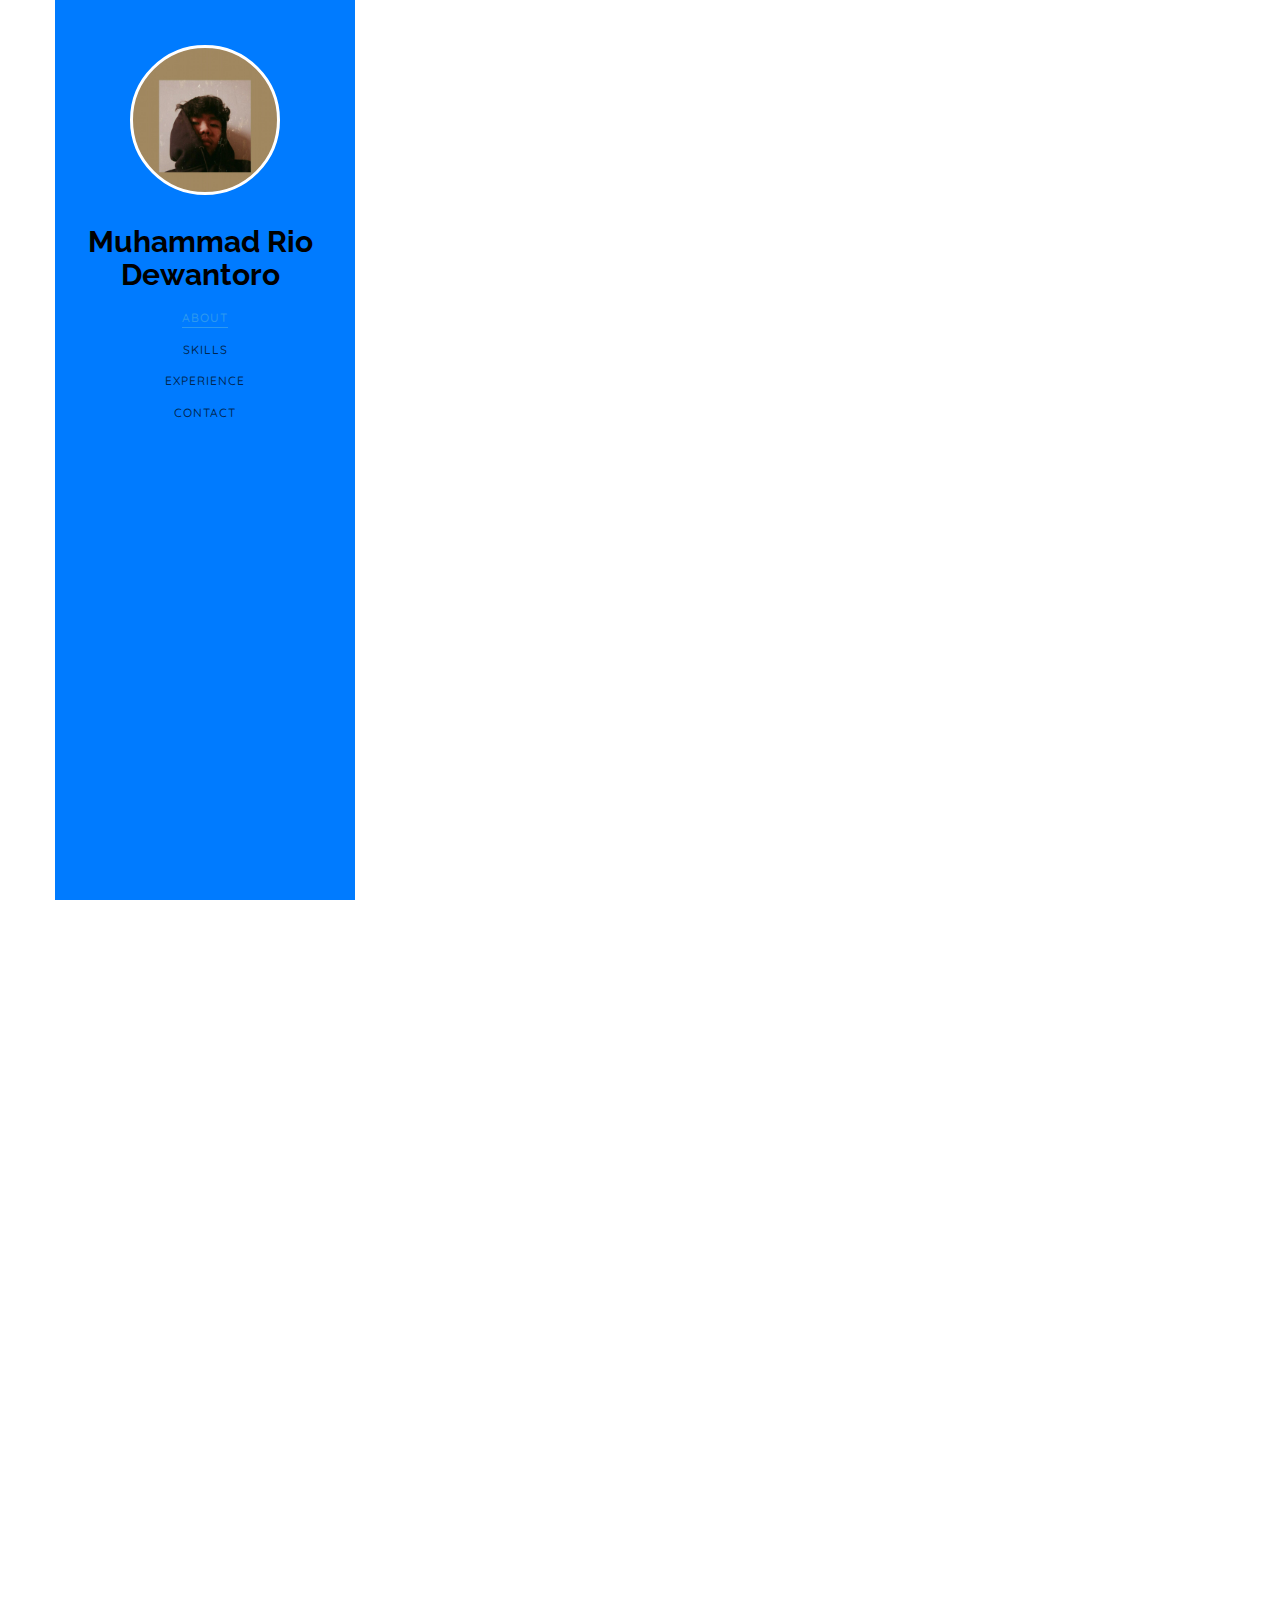
<file: index.html>
<!DOCTYPE HTML>
<html>
   <head>
      <meta charset="utf-8">
      <meta http-equiv="X-UA-Compatible" content="IE=edge">
      <title>Muhammad Rio Dewantoro</title>
      <meta name="viewport" content="width=device-width, initial-scale=1">
      <meta name="description" content="Portfolio webpage of Muhammad Rio Dewantoro" />
      <meta name="keywords" content="portfolio,website,personal website,github,projects,computer science and engineering" />
      <meta name="author" content="Muhammad Rio Dewantoro" />
      <!--Social Media icons--> 
      <link rel="stylesheet" href="https://cdnjs.cloudflare.com/ajax/libs/font-awesome/4.7.0/css/font-awesome.min.css">
      <!-- Place favicon.ico and apple-touch-icon.png in the root directory -->
      <link rel="icon" type="image/png" href="logo.png">
      <link href="https://fonts.googleapis.com/css?family=Quicksand:300,400,500,700" rel="stylesheet">
      <link href="https://fonts.googleapis.com/css?family=Playfair+Display:400,400i,700" rel="stylesheet">
      <link href="https://fonts.googleapis.com/css?family=Montserrat|Open+Sans|Raleway&display=swap" rel="stylesheet">
       <link href="https://fonts.googleapis.com/css?family=Montserrat&display=swap" rel="stylesheet">
      <!-- Animate.css -->
      <link rel="stylesheet" href="css/animate.css">
      <!-- Bootstrap  -->
      <link rel="stylesheet" href="css/bootstrap.css">
      <!-- Flexslider  -->
      <link rel="stylesheet" href="css/flexslider.css">
      <!-- Flaticons  -->
      <link rel="stylesheet" href="fonts/flaticon/font/flaticon.css">
      <!-- Theme style  -->
      <link rel="stylesheet" href="css/style.css">
      <!-- Modernizr JS -->
      <script src="js/modernizr-2.6.2.min.js"></script>
       
       <!-----Google adsense code---->
       <script data-ad-client="ca-pub-4767382980457301" async src="https://pagead2.googlesyndication.com/pagead/js/adsbygoogle.js"></script>
   </head>
   <body>
      
      <div id="colorlib-page">
         <div class="container-wrap">
            <a href="#" class="js-colorlib-nav-toggle colorlib-nav-toggle" data-toggle="collapse" data-target="#navbar" aria-expanded="false" aria-controls="navbar"><i></i></a> 
            <!----Side bar--->
            <aside id="colorlib-aside" role="complementary" class="border js-fullheight">
               <div class="text-center">
                  <div class="author-img" style="background-image: url(images/rio-profil.jpg);"></div>
                  <h1 id="colorlib-logo"><a href="https://github.com/yasrilimam98">Muhammad Rio Dewantoro</a></h1>
               </div>
               <nav id="colorlib-main-menu" role="navigation" class="navbar">
                  <div id="navbar" class="collapse">
                     <ul>
                        <li><a href="#" data-nav-section="about">About</a></li>
                        <li><a href="#" data-nav-section="skills">Skills</a></li>
                        <li><a href="#" data-nav-section="experience">Experience</a></li>
                        <li><a href="#" data-nav-section="contact">Contact</a></li>
                     </ul>
                  </div>
               </nav>
            </aside>
         
            <!----- main page--------->
            <div id="colorlib-main">
               <!---------------About me---------------------->
               <section class="colorlib-about" data-section="about">
                  <div class="colorlib-narrow-content">
                     <div class="row">
                        <div class="col-md-12">
                           <div class="row row-bottom-padded-sm animate-box" data-animate-effect="fadeInLeft">
                              <div class="col-md-12">
                                 <div class="about-desc">
                                    <h1><b>Muhammad Rio Dewantoro</b></h1>
                                    <p>Saya adalah Programmer yang saat ini masih kelas 3 SMK di SMK WIKRAMA BOGOR
                                       jurusan Rekayasa Perangkat Lunak. Saya tinggal di Kp. Kambangan 02, RT.02/05
                                       Desa Banjarsari, Kecamatan Ciawi, Kabupaten Bogor. 
                                       <br> Saya memiliki hobi seperti menonton film, membaca novel, dan bermain game.
                                       Saya adalah anak pertama dari dua bersaudara. Saat ini saya sangat menyukai
                                       programming dan bahasa yang paling saya sukai yaitu PHP dan Framework Laravel.
                                    </br>
                                    </p>
                                 </div>
                              </div>
                           </div>
                           <div class="row">
                              <div class="col-md-3 animate-box" data-animate-effect="fadeInRight">
                                 <a href="education.html" target="">
                                    <div class="services color-1">
                                       <span class="icon2"><i class="fa fa-user"></i></span>
                                       <h3>Education<br></h3>
                                    </div>
                                 </a>
                              </div>
                              <div class="col-md-3 animate-box" data-animate-effect="fadeInRight">
                                 <a href="project.html" target="">
                                    <div class="col-md-3 animate-box" data-animate-effect="fadeInRight">
                              </div>
                                    <div class="services color-2">
                                       <span class="icon2"><i class="fa fa-code"></i></span>
                                       <h3>Project<br></h3>
                                    </div>
                                 </a>
                              </div>
                              <div class="col-md-3 animate-box" data-animate-effect="fadeInRight">
                                 <a href="mobile.html" target="">
                                    <div class="services color-4">
                                       <span class="icon2"><i class="fa fa-desktop"></i></span>
                                       <h3><a href="https://drive.google.com/drive/u/1/folders/1r2js0QUMj2F8N2a9X4kc-X0MHFsfMv4l">Resume</a></h3>
                                    </div>
                                 </a>
                              </div>
                              <div class="col-md-3 animate-box" data-animate-effect="fadeInRight">
                                 <a href="contact.html" target="">
                                    <div class="services color-3">
                                       <span class="icon2"><i class="fa fa-mobile"></i></span>
                                       <h3>Contact</h3>
                                    </div>
                                 </a>
                              </div>
                           </div>
                           <br>
                           <br>
                           <div class="row">
                              <div class="col-md-12 animate-box" data-animate-effect="fadeInLeft">
                                 <div class="hire">
                                    <h2>You can see my skill and projects in here</h2>
                                 </div>
                              </div>
                           </div>
                        </div>
                     </div>
                  </div>
               </section>
               <!------Skills---------------->
               <section class="colorlib-skills" data-section="skills">
                  <div class="colorlib-narrow-content">
                     <div class="row">
                        <div class="col-md-6 col-md-offset-3 col-md-pull-3 animate-box" data-animate-effect="fadeInLeft">
                           <!--	<span class="heading-meta">My Specialty</span> -->
                            <div class="about-desc">
                           <h1>Skills</h1>
                           <hr>
                            </div>
                        </div>
                     </div>
                   
                     <div class="row">
                        <div class="col-md-6 animate-box" data-animate-effect="fadeInLeft">
                           <div class="progress-wrap">
                              <h3 style="font-weight: 500;">HTML</h3>
                              <div class="progress">
                                 <div class="progress-bar color-1" role="progressbar" aria-valuenow="80"
                                    aria-valuemin="0" aria-valuemax="100" style="width:85%">
                                    <span>85%</span>
                                 </div>
                              </div>
                           </div>
                        </div>
                         <div class="col-md-6 animate-box" data-animate-effect="fadeInRight">
                           <div class="progress-wrap">
                              <h3 style="font-weight: 500;">PHP</h3>
                              <div class="progress">
                                 <div class="progress-bar color-2" role="progressbar" aria-valuenow="80"
                                    aria-valuemin="0" aria-valuemax="100" style="width:70%">
                                    <span>70%</span>
                                 </div>
                              </div>
                           </div>
                        </div>
                        <div class="col-md-6 animate-box" data-animate-effect="fadeInRight">
                           <div class="progress-wrap">
                              <h3 style="font-weight: 500;">CSS</h3>
                              <div class="progress">
                                 <div class="progress-bar color-3" role="progressbar" aria-valuenow="40"
                                    aria-valuemin="0" aria-valuemax="100" style="width:80%">
                                    <span>80%</span>
                                 </div>
                              </div>
                           </div>
                        </div>
                        <div class="col-md-6 animate-box" data-animate-effect="fadeInLeft">
                           <div class="progress-wrap">
                              <h3 style="font-weight: 500;">Java</h3>
                              <div class="progress">
                                 <div class="progress-bar color-4" role="progressbar" aria-valuenow="30"
                                    aria-valuemin="0" aria-valuemax="100" style="width:20%">
                                    <span>20%</span>
                                 </div>
                              </div>
                           </div>
                        </div>
                        <div class="col-md-6 animate-box" data-animate-effect="fadeInLeft">
                           <div class="progress-wrap">
                              <h3 style="font-weight: 500;">Framework Laravel</h3>
                              <div class="progress">
                                 <div class="progress-bar color-5" role="progressbar" aria-valuenow="70"
                                    aria-valuemin="0" aria-valuemax="100" style="width:60%">
                                    <span>60%</span>
                                 </div>
                              </div>
                           </div>
                        </div>
                        <div class="col-md-6 animate-box" data-animate-effect="fadeInLeft">
                           <div class="progress-wrap">
                              <h3 style="font-weight: 500;">Flutter</h3>
                              <div class="progress">
                                 <div class="progress-bar color-6" role="progressbar" aria-valuenow="50"
                                    aria-valuemin="0" aria-valuemax="100" style="width:20%">
                                    <span>20%</span>
                                 </div>
                              </div>
                           </div>
                        </div>
                        <div class="col-md-6 animate-box" data-animate-effect="fadeInRight">
                           <div class="progress-wrap">
                              <h3 style="font-weight: 500;">Node JS</h3>
                              <div class="progress">
                                 <div class="progress-bar color-7" role="progressbar" aria-valuenow="70"
                                    aria-valuemin="0" aria-valuemax="100" style="width:20%">
                                    <span>20%</span>
                                 </div>
                              </div>
                           </div>
                        </div>
                        <div class="col-md-6 animate-box" data-animate-effect="fadeInRight">
                           <div class="progress-wrap">
                              <h3 style="font-weight: 500;">Bootstrap</h3>
                              <div class="progress">
                                 <div class="progress-bar color-3" role="progressbar" aria-valuenow="50"
                                    aria-valuemin="0" aria-valuemax="100" style="width:70%">
                                    <span>70%</span>
                                 </div>
                              </div>
                           </div>
                        </div>
                        <div class="col-md-6 animate-box" data-animate-effect="fadeInLeft">
                           <div class="progress-wrap">
                              <h3 style="font-weight: 500;">phpMyAdmin</h3>
                              <div class="progress">
                                 <div class="progress-bar color-5" role="progressbar" aria-valuenow="70"
                                    aria-valuemin="0" aria-valuemax="100" style="width:80%">
                                    <span>80%</span>
                                 </div>
                              </div>
                           </div>
                        </div>
                        <div class="col-md-6 animate-box" data-animate-effect="fadeInRight">
                           <div class="progress-wrap">
                              <h3 style="font-weight: 500;">MySQL</h3>
                              <div class="progress">
                                 <div class="progress-bar color-2" role="progressbar" aria-valuenow="20"
                                    aria-valuemin="0" aria-valuemax="100" style="width:60%">
                                    <span>60%</span>
                                 </div>
                              </div>
                           </div>
                        </div>
                     <div class="col-md-6 animate-box" data-animate-effect="fadeInLeft">
                        <div class="progress-wrap">
                           <h3 style="font-weight: 500;">PostgreSQL</h3>
                           <div class="progress">
                              <div class="progress-bar color-2" role="progressbar" aria-valuenow="70"
                                 aria-valuemin="0" aria-valuemax="100" style="width:40%">
                                 <span>40%</span>
                              </div>
                           </div>
                        </div>
                     </div>
                     <div class="col-md-6 animate-box" data-animate-effect="fadeInRight">
                        <div class="progress-wrap">
                           <h3 style="font-weight: 500;">Github</h3>
                           <div class="progress">
                              <div class="progress-bar color-6" role="progressbar" aria-valuenow="50"
                                 aria-valuemin="0" aria-valuemax="100" style="width:80%">
                                 <span>80%</span>
                              </div>
                           </div>
                        </div>
                     </div>
                     <div class="col-md-6 animate-box" data-animate-effect="fadeInRight">
                        <div class="progress-wrap">
                           <h3 style="font-weight: 500;">UI & UX</h3>
                           <div class="progress">
                              <div class="progress-bar color-7" role="progressbar" aria-valuenow="50"
                                 aria-valuemin="0" aria-valuemax="100" style="width:30%">
                                 <span>30%</span>
                              </div>
                           </div>
                        </div>
                     </div>
                     <div class="col-md-6 animate-box" data-animate-effect="fadeInRight">
                        <div class="progress-wrap">
                           <h3 style="font-weight: 500;">Git</h3>
                           <div class="progress">
                              <div class="progress-bar color-1" role="progressbar" aria-valuenow="50"
                                 aria-valuemin="0" aria-valuemax="100" style="width:80%">
                                 <span>80%</span>
                              </div>
                           </div>
                        </div>
                     </div>
                     <div class="col-md-6 animate-box" data-animate-effect="fadeInRight">
                        <div class="progress-wrap">
                           <h3 style="font-weight: 500;">Visual Studio Code</h3>
                           <div class="progress">
                              <div class="progress-bar color-4" role="progressbar" aria-valuenow="50"
                                 aria-valuemin="0" aria-valuemax="100" style="width:90%">
                                 <span>90%</span>
                              </div>
                           </div>
                        </div>
                     </div>
                     <div class="col-md-6 animate-box" data-animate-effect="fadeInRight">
                        <div class="progress-wrap">
                           <h3 style="font-weight: 500;">Ruby</h3>
                           <div class="progress">
                              <div class="progress-bar color-2" role="progressbar" aria-valuenow="50"
                                 aria-valuemin="0" aria-valuemax="100" style="width:20%">
                                 <span>20%</span>
                              </div>
                           </div>
                        </div>
                     </div>

               </section>
               <!--------------Work Experience----------->
               <section class="colorlib-experience" data-section="experience">
                  <div class="colorlib-narrow-content">
                     <div class="row">
                        <div class="col-md-6 col-md-offset-3 col-md-pull-3 animate-box" data-animate-effect="fadeInLeft">
                           <div class="about-desc">
                            <h1>Work <span style="color: #007bff">Experience</span></h1>
                           <hr>
                            </div>
                        </div>
                     </div>
                     <div class="row">
                        <div class="col-md-12">
                           <div class="timeline-centered">
                              <article class="timeline-entry animate-box" data-animate-effect="fadeInLeft">
                                 <div class="timeline-entry-inner">
                                    <div class="timeline-icon color-3">
                                       <i class="fa fa-desktop"></i>
                                    </div>
                                    <div class="timeline-label">
                                       <h2><a href="#">Web Developer</a> <span> January 2020 - Maret 2020</span></h2>
                                       <p>Saya pernah magang di CV IDS Kejar.id .<br></p>
                                       <p></p>
                                    </div>
                                 </div>
                              </article>
                              <article class="timeline-entry animate-box" data-animate-effect="fadeInRight">
                                 <div class="timeline-entry-inner">
                                    <div class="timeline-icon color-3">
                                       <i class="fa fa-user"></i>
                                    </div>
                                    <div class="timeline-label">
                                       <h2><a href="#">Freelancer</a> <span>2020 - Sekarang </span></h2>
                                       <p>Semasa Sekolah saya adalah seorang freelancer (Pekerja bebas) seperti Web Developer.<br></p>
                                    </div>
                                 </div>
                              </article>
                              <article class="timeline-entry animate-box" data-animate-effect="fadeInRight">
                                 <div class="timeline-entry-inner">
                                    <div class="timeline-icon color-3">
                                       <i class="fa fa-youtube"></i>
                                    </div>
                                    <div class="timeline-label">
                                       <h2><a href="#">Youtuber</a> <span>2021 - Sekarang </span></h2>
                                       <p>Selain mengisi waktu kosong saya menyempatkan diri untuk membuat video pembelajaran seputar dunia IT<br></p>
                                    </div>
                                 </div>
                              </article>

                              <article class="timeline-entry animate-box" data-animate-effect="fadeInRight">
                                 <div class="timeline-entry-inner">
                                    <div class="timeline-icon color-3">
                                       <i class="fa fa-desktop"></i>
                                    </div>
                                    <div class="timeline-label">
                                       <h2><a href="#">Web Developer</a> <span>Agustus 2021 - November 2021 </span></h2>
                                       <p>Saya memiliki pengalaman magang di PT. Anugrah Analisis Sempurna.<br>Saat itu saya bekerja sebagai Web Developer dibagian Front End yaitu membuat Tampilan Login dan Register, halaman Dashboard, dan halaman Profil. </br></p>
                                    </div>
                                 </div>
                              </article>
                           </div>
                        </div>
                     </div>
                  </div>
               </section>
               <!--------Contact---------->
               <section class="colorlib-contact" data-section="contact">
                  <div class="colorlib-narrow-content">
                     <div class="row">
                        <div class="col-md-12">
                           <div class="row row-bottom-padded-sm animate-box" data-animate-effect="fadeInLeft">
                              <div class="about-desc">
                               <h1>Contact</h1>
                              <hr>
                               </div>
                              <p>Jika anda tertarik dengan Portfolio dan skill saya anda bisa menghubungi saya dengan email saya pribadi <strong><a href = "mailto: rioodewan047@gmail.com">rioodewan047@gmail.com</a></strong></p>
                           </div>
                        </div>
                     </div>
                  </div>
               </section>
               <!------------Footer------------->
               <section class="colorlib-footer" data-section="footer">
                  <div class="colorlib-narrow-content">
                     <div class="row">
                        <div class="col-md-12">
                           <div class="row row-bottom-padded-sm animate-box" data-animate-effect="fadeInLeft">
                              <div class="hire">
                                  <div align=center>
                                    <p style="font-size: 30px; margin-bottom: 0px;"><a href="https://web.facebook.com/muhammad.r.dewan.9" style="color: black;" class="fa fa-facebook"></a> &nbsp;&nbsp;&nbsp;&nbsp;
                                       <a href="https://wa.me/6281380823349?text= Halo" style="color: black;" class="fa fa-whatsapp"></a> &nbsp;&nbsp;&nbsp;&nbsp;
                                       <a href="https://www.instagram.com/riodewann/" style="color: black;" class="fa fa-instagram"></a> &nbsp;&nbsp;&nbsp;&nbsp;
                                       <a href="https://github.com/riodewan" style="color: black;" class="fa fa-github"></a>
                                    </p>
                                 </div>
                                 <p style="text-align: center; margin-bottom: -20px;"><strong>&copy; 2021 || Muhammad Rio Dewantoro.</strong></p>
                              </div>
                           </div>
                        </div>
                     </div>
                  </div>
               </section>
            </div>
            <!-- end:colorlib-main -->
         </div>
         <!-- end:container-wrap -->
      </div>
      <!-- end:colorlib-page -->
      <!-- jQuery -->
      <script src="js/jquery.min.js"></script>
      <!-- jQuery Easing -->
      <script src="js/jquery.easing.1.3.js"></script>
      <!-- Bootstrap -->
      <script src="js/bootstrap.min.js"></script>
      <!-- Waypoints -->
      <script src="js/jquery.waypoints.min.js"></script>
      <!-- Flexslider -->
      <script src="js/jquery.flexslider-min.js"></script>
      <!-- Counters -->
      <script src="js/jquery.countTo.js"></script>
      <!-- MAIN JS -->
      <script src="js/main.js"></script>
           <!--canvas js--->
           <script src="js/canvas.js"></script>
   </body>
</html>
</file>
<file: fonts/flaticon/font/flaticon.css>
.flaticons-solid:before {
  font-family: "FlatIcons Solid";
  speak: none;
  font-style: normal;
  font-weight: normal;
  line-height: 1;
  -webkit-font-smoothing: antialiased; }
  
.flaticons-stroke:before {
  font-family: "FlatIcons Stroke";
  speak: none;
  font-style: normal;
  font-weight: normal;
  line-height: 1;
  -webkit-font-smoothing: antialiased; }

[class=^"flaticons-"].A1:before,
[class=^"flaticons-"].paperclip-2:before {
  content: "e000"; }

[class=^"flaticons-"].A2:before {
  content: "e001"; }

[class=^"flaticons-"].A3:before {
  content: "e002"; }

[class=^"flaticons-"].B1:before {
  content: "e003"; }

[class=^"flaticons-"].B2:before {
  content: "e004"; }

[class=^"flaticons-"].B3:before {
  content: "e005"; }

[class=^"flaticons-"].C1:before {
  content: "e006"; }

[class=^"flaticons-"].C2:before {
  content: "e007"; }

[class=^"flaticons-"].C3:before {
  content: "e008"; }
</file>
<file: css/style.css>
@font-face {
  font-family: 'icomoon';
  src: url("../fonts/icomoon/icomoon.eot?srf3rx");
  src: url("../fonts/icomoon/icomoon.eot?srf3rx#iefix") format("embedded-opentype"), url("../fonts/icomoon/icomoon.ttf?srf3rx") format("truetype"), url("../fonts/icomoon/icomoon.woff?srf3rx") format("woff"), url("../fonts/icomoon/icomoon.svg?srf3rx#icomoon") format("svg");
  font-weight: normal;
  font-style: normal; }

/* =======================================================
*
* 	Template Style 
*	Edit this section
*
* ======================================================= */
body {
  font-family: "Quicksand", Arial, sans-serif;
  font-weight: 400;
  font-size: 15px;
  line-height: 1.8;
  color: rgba(0, 0, 0, 0.7); }
  @media screen and (max-width: 992px) {
    body {
      font-size: 16px; } 
      h2{
          text-align: center;
      }
canvas {
  background: #EEE;
  position: fixed;
  top: 0;
  left: 0;
}}
canvas {
  background: #EEE;
  position: fixed;
  top: 0;
  left: 0;
}

a {
  color: #2c98f0;
  -webkit-transition: 0.5s;
  -o-transition: 0.5s;
  transition: 0.5s; }
  a:hover, a:active, a:focus {
    color: #2c98f0;
    outline: none;
    text-decoration: none !important; }

p {
  margin-bottom: 1.5em;
    color: black;
    font-family: 'Montserrat', sans-serif;
}
x{
    margin-bottom: 1.5em;
    background-color:darkkhaki;
    color: black;
    backface-visibility: visible;
}

h1, h4, h5, h6 {
  color: #000;
  font-family: "Playfair Display", Georgia, serif;
  font-weight: 400;
  margin: 0 0 30px 0; }

h2{
    color: #000;
  font-family: "Playfair Display", Georgia, serif;
  font-weight: 200;
  margin: 0 0 20px 0;
}
h3{
    color: #000;
  font-family: "Playfair Display", Georgia, serif;
  font-weight: 200;
  margin: 0 0 30px 0;
}

figure {
  margin-bottom: 2.5em;
  float: left;
  width: 100%; }
  figure figcaption {
    font-size: 16px;
    width: 80%;
    margin: 20px auto 0px auto;
    color: #b3b3b3;
    font-style: italic;
    font-family: "Quicksand", Arial, sans-serif; }
    @media screen and (max-width: 480px) {
      figure figcaption {
        width: 100%; } }

::-webkit-selection {
  color: #fff;
  background: #2c98f0; }

::-moz-selection {
  color: #fff;
  background: #2c98f0; }

::selection {
  color: #fff;
  background: #2c98f0; }

#colorlib-page {
  width: 100%;
  overflow: hidden;
  position: relative; }

#colorlib-aside {
  padding-top: 3em;
  padding-bottom: 1px;
  float:left;
  width: 300px;
  position: fixed;
  z-index: 1001;
    background-color: #007bff;
  -webkit-transition: 0.5s;
  -o-transition: 0.5s;
  transition: 0.5s; }
  @media screen and (max-width: 768px) {
    #colorlib-aside {
      width: 300px;
      -moz-transform: translateX(-300px);
      -webkit-transform: translateX(-300px);
      -ms-transform: translateX(-300px);
      -o-transform: translateX(-300px);
      transform: translateX(-300px);
      padding-top: 4em;
	  background-color: #007bff;
        height: auto;
      } }
  #colorlib-aside .author-img {
    width: 150px;
    height: 150px;
    margin: 0 auto;
    margin-bottom: 30px;
    -webkit-border-radius: 50%;
    -moz-border-radius: 50%;
    -ms-border-radius: 50%;
    border-radius: 50%;
    border: 3px solid white;}
#colorlib-aside h1{
    color: #000;
  font-family: 'Raleway', sans-serif;
}
  #colorlib-aside .position {
    display: block;
    margin-bottom: 2em;
    font-size: 12px;
    text-transform: uppercase; }
  #colorlib-aside #colorlib-logo {
    text-align: right;
    font-weight: 700;
    font-size: 30px;
    margin-bottom: .5em;
    display: block;
    width: 100%; }
    #colorlib-aside #colorlib-logo a {
      display: block;
      text-align: center;
      color: #000;
      padding-right: .3em;}
  #colorlib-aside #colorlib-main-menu {
    display: block;
    width: 100%; }
    #colorlib-aside #colorlib-main-menu .collapse {
      display: block !important; }
    #colorlib-aside #colorlib-main-menu ul {
      text-align: center;
      margin: 0;
      padding: 0; }
      @media screen and (max-width: 768px) {
        #colorlib-aside #colorlib-main-menu ul {
          margin: 0 0 2em 0; } }
      #colorlib-aside #colorlib-main-menu ul li {
        margin: 0 0 10px 0;
        padding: 0;
        list-style: none;
        font-size: 12px;
        font-weight: 500;
        text-transform: uppercase;
        letter-spacing: 1px; }
        #colorlib-aside #colorlib-main-menu ul li a {
          color: rgba(0, 0, 0, 0.7);
          text-decoration: none;
          position: relative;
          padding: 10px 0;
          font-family: "Quicksand", Arial, sans-serif;
          -webkit-transition: 0.3s;
          -o-transition: 0.3s;
          transition: 0.3s; }
          #colorlib-aside #colorlib-main-menu ul li a:after {
            content: "";
            position: absolute;
            height: 1px;
            bottom: 7px;
            left: 0;
            right: 0;
            background-color: #2c98f0;
            visibility: hidden;
            -webkit-transform: scaleX(0);
            -moz-transform: scaleX(0);
            -ms-transform: scaleX(0);
            -o-transform: scaleX(0);
            transform: scaleX(0);
            -webkit-transition: all 0.3s cubic-bezier(0.175, 0.885, 0.32, 1.275);
            -moz-transition: all 0.3s cubic-bezier(0.175, 0.885, 0.32, 1.275);
            -ms-transition: all 0.3s cubic-bezier(0.175, 0.885, 0.32, 1.275);
            -o-transition: all 0.3s cubic-bezier(0.175, 0.885, 0.32, 1.275);
            transition: all 0.3s cubic-bezier(0.175, 0.885, 0.32, 1.275); }
          #colorlib-aside #colorlib-main-menu ul li a:hover {
            text-decoration: none;
            color: black; }
            #colorlib-aside #colorlib-main-menu ul li a:hover:after {
              visibility: visible;
              -webkit-transform: scaleX(1);
              -moz-transform: scaleX(1);
              -ms-transform: scaleX(1);
              -o-transform: scaleX(1);
              transform: scaleX(1); }
        #colorlib-aside #colorlib-main-menu ul li.active a {
          color: #2c98f0; }
          #colorlib-aside #colorlib-main-menu ul li.active a:after {
            visibility: visible;
            -webkit-transform: scaleX(1);
            -moz-transform: scaleX(1);
            -ms-transform: scaleX(1);
            -o-transform: scaleX(1);
            transform: scaleX(1); }
  #colorlib-aside .colorlib-footer {
    font-size: 20px;
    text-align: center;
    font-weight: 400;
    color: rgba(0, 0, 0, 0.5);
    padding: 0 20px;
    width: 100%;}
    @media screen and (max-width: 768px) {
      #colorlib-aside .colorlib-footer {
        position: fixed;
        height: auto;} }
    #colorlib-aside .colorlib-footer span {
      display: block;}
    #colorlib-aside .colorlib-footer ul {
      padding: 0 20px;
      margin: 0 0 10px 0; }
      #colorlib-aside .colorlib-footer ul li {
        padding: 0 20px;
        margin: 0 0 10px 0;
        display: inline;
        list-style: none; }
#colorlib-aside .colorlib-footer h3 {
    font-family:inherit;
          padding: 4px; }
#colorlib-aside .colorlib-footer h3 a
{
    color: #FF722C;
    font-size: 18px;
}
#rcorners2 {
    border-radius: 15px;
  background: black;
  padding: 20px; 
  width: 50%;
  height: 40px; 
}
        #colorlib-aside .colorlib-footer ul li a {
          color: rgba(255, 255, 255, 0.3);
          padding: 4px; }
          #colorlib-aside .colorlib-footer ul li a:hover, #colorlib-aside .colorlib-footer ul li a:active, #colorlib-aside .colorlib-footer ul li a:focus {
            text-decoration: none;
            outline: none;
            color: black; }

.container-wrap {
  max-width: 1170px;
  margin: 0 auto; }

#colorlib-main {
  width: calc(100% - 300px);
  float: right;
  -webkit-transition: 0.5s;
  -o-transition: 0.5s;
  transition: 0.5s; }
  @media screen and (max-width: 768px) {
    #colorlib-main {
      width: 100%;
      padding: 0 1em; } }

#colorlib-hero {
  min-height: 500px;
  background: #fff url(../images/loader.gif) no-repeat center center;
  width: 100%;
  float: left;
  margin-bottom: 10em;
  clear: both; }
  #colorlib-hero .flexslider {
    border: none;
    z-index: 1;
    margin-bottom: 0; }
    #colorlib-hero .flexslider .slides {
      position: relative;
      overflow: visible; }
      #colorlib-hero .flexslider .slides li {
        background-repeat: no-repeat;
        background-size: cover;
        background-position: bottom center;
        min-height: 400px;
        position: relative; }
    #colorlib-hero .flexslider .flex-control-nav {
      bottom: 20px;
      z-index: 1000;
      left: 20px;
      float: left;
      width: auto; }
      @media screen and (max-width: 768px) {
        #colorlib-hero .flexslider .flex-control-nav {
          right: 20px;
          top: 100px; } }
      #colorlib-hero .flexslider .flex-control-nav li {
        display: block;
        margin-bottom: 10px; }
        #colorlib-hero .flexslider .flex-control-nav li a {
          background: rgba(0, 0, 0, 0.5);
          -webkit-box-shadow: none;
          box-shadow: none;
          width: 12px;
          height: 12px;
          cursor: pointer; }
          #colorlib-hero .flexslider .flex-control-nav li a.flex-active {
            cursor: pointer;
            background: transparent;
            border: 2px solid #2c98f0; }
    #colorlib-hero .flexslider .flex-direction-nav {
      display: none; }
    #colorlib-hero .flexslider .slider-text {
      display: table;
      opacity: 0;
      min-height: 500px;
      z-index: 9; }
      #colorlib-hero .flexslider .slider-text > .slider-text-inner {
        display: table-cell;
        vertical-align: middle;
        min-height: 700px;
        padding: 2.5em;
        position: relative; }
        @media screen and (max-width: 768px) {
          #colorlib-hero .flexslider .slider-text > .slider-text-inner {
            text-align: center; } }
        #colorlib-hero .flexslider .slider-text > .slider-text-inner h1, #colorlib-hero .flexslider .slider-text > .slider-text-inner h2 {
          margin: 0;
          padding: 0;
          color: black;
          font-family: "Playfair Display", Georgia, serif; }
        #colorlib-hero .flexslider .slider-text > .slider-text-inner h1 {
          margin-bottom: 20px;
          font-size: 60px;
          line-height: 1.3;
          font-weight: 700; }
          @media screen and (max-width: 768px) {
            #colorlib-hero .flexslider .slider-text > .slider-text-inner h1 {
              font-size: 28px; } }
        #colorlib-hero .flexslider .slider-text > .slider-text-inner h2 {
          font-size: 10px;
          line-height: 1.5;
          margin-bottom: 30px;
          font-weight: 300;
          font-family: "Quicksand", Arial, sans-serif; }
          #colorlib-hero .flexslider .slider-text > .slider-text-inner h2 a {
            color: rgba(44, 152, 240, 0.8);
            border-bottom: 1px solid rgba(44, 152, 240, 0.7); }
        #colorlib-hero .flexslider .slider-text > .slider-text-inner .heading-section {
          font-size: 50px; }
          @media screen and (max-width: 768px) {
            #colorlib-hero .flexslider .slider-text > .slider-text-inner .heading-section {
              font-size: 30px; } }
        #colorlib-hero .flexslider .slider-text > .slider-text-inner s
.colorlib-lead {
          font-size: 20px;
          color: #fff; }
        #colorlib-hero .flexslider .slider-text > .slider-text-inner p {
          margin-bottom: 0; }
        #colorlib-hero .flexslider .slider-text > .slider-text-inner .btn {
          font-size: 12px;
          text-transform: uppercase;
          letter-spacing: 2px;
          color: #000;
          padding: 10px 15px !important;
          border: none;
          font-weight: 400; }
          #colorlib-hero .flexslider .slider-text > .slider-text-inner .btn.btn-learn {
            color: #000;
            border: 1px solid #000;
            background: transparent !important; }
            #colorlib-hero .flexslider .slider-text > .slider-text-inner .btn.btn-learn:hover {
              background: transparent !important;
              border: 1px solid #000 !important; }
          @media screen and (max-width: 768px) {
            #colorlib-hero .flexslider .slider-text > .slider-text-inner .btn {
              width: 100%; } }

body.offcanvas {
  overflow-x: hidden; }
  body.offcanvas #colorlib-aside {
    -moz-transform: translateX(0);
    -webkit-transform: translateX(0);
    -ms-transform: translateX(0);
    -o-transform: translateX(0);
    transform: translateX(0);
    width: 300px;
    background-color: #007bff;
    z-index: 999;
    position: fixed; }
  body.offcanvas #colorlib-main, body.offcanvas .colorlib-nav-toggle {
    top: 0;
    -moz-transform: translateX(300px);
    -webkit-transform: translateX(300px);
    -ms-transform: translateX(300px);
    -o-transform: translateX(300px);
    transform: translateX(300px); }

.colorlib-narrow-content {
  padding: 0 4.5em; }
  @media screen and (max-width: 878px) {
    .colorlib-narrow-content {
        width: 100%;
      padding: 0 1em; } }

.no-gutters {
  margin: 0;
  padding: 0; }

.colorlib-experience,
.colorlib-skills,
.colorlib-education,
.colorlib-blog,
.colorlib-work,
.colorlib-about,
.colorlib-installation,
.colorlib-services,
.colorlib-footer,
.colorlib-contact{
  padding-top: 5em;
  padding-bottom: 0em;
  clear: both;
  width: 100%;
  display: block; }
  @media screen and (max-width: 768px) {
    .colorlib-experience,
    .colorlib-skills,
    .colorlib-education,
    .colorlib-blog,
    .colorlib-work,
    .colorlib-about,
    .colorlib-installation,
    .colorlib-services,
      .colorlib-contact{
      padding-top: 2em;
      padding-bottom: 0em; } }


#colorlib-footer2 {
    background: black;
    width: 100%;
    padding-bottom: 3em;
    padding-top: 2em;
    padding-right: 2em;
    
}
#colorlib-footer2 .h2{
    color: red;
    text-align: center;
}

.author-img {
  background-size: cover;
  background-position: center center;
  background-repeat: no-repeat;
  position: relative; }

.colorlib-heading {
  font-size: 18px;
  margin-bottom: 2em;
  font-weight: 700;
  text-transform: uppercase;
  letter-spacing: 5px;
  line-height: 1.8;
  position: relative; }
  .colorlib-heading span {
    display: block; }
  @media screen and (max-width: 768px) {
    .colorlib-heading {
      margin-bottom: 2em; } }

.heading-meta {
  margin-bottom: 15px;
  display: block;
  font-size: 10px;
  text-transform: uppercase;
  color: #999999;
  font-weight: 500;
  letter-spacing: 5px; }

.about-img {
  width: 100%;
  height: 600px;
  margin-bottom: 10px;
margin-left: 10px;}

.about-desc h3 {
  font-size: 18px;
  text-transform: uppercase;
  letter-spacing: 5px;
  font-weight: 500; }

.about-desc h1 {
  font-size: 38px;
  font-weight: 400;
font-family: "Montserrat", Georgia, serif;}

.hire {
  padding: 2em;
  background: #007bff; }
  .hire h2 {
    line-height: 1.5; }
  .hire .btn-hire {
    color: #000;
    text-transform: uppercase;
    letter-spacing: 1px;
    bordeR: 1px solid #000;
    padding: 2px 10px; }

.fancy-collapse-panel .panel-default > .panel-heading {
  padding: 0; }


#projects {
  padding: 50px 15px;
  border-bottom: 1px solid #dcd9d9;
  text-align: center
}

#projects h2 {
  color: #374054;
  margin-bottom: 50px
}

.project {
  position: relative;
  max-width: 900px;
  margin: 0 auto 30px auto;
  overflow: hidden;
  background: #fff;
  border-radius: 4px
}

.project-image {
  float: left
}

.project-info {
  position: absolute;
  top: 50%;
  transform: translateY(-50%);
  margin-left: 300px;
  padding: 15px
}

.project-info h3 {
  font-size: 1.5em;
  font-weight: 300;
  color: #374054;
  margin: 0 0 15px 0
}

.project-info p {
  color: #74808a;
  margin: 0 0 15px 0;
  font-size: 0.9em
}

.no-image .project-info {
  position: relative;
  margin: 0;
  padding: 30px 15px;
  transform: none
}

#more-projects {
  display: none
}


.panel-heading a {
  padding: 20px 25px;
  display: block;
  width: 100%;
  font-weight: 500;
  font-size: 14px;
  letter-spacing: 1px;
  text-transform: uppercase;
  font-family: "Quicksand", Arial, sans-serif;
  background-color: #2c98f0;
  color: #fff;
  position: relative;
  -webkit-box-shadow: none !important;
  -moz-box-shadow: none !important;
  -ms-box-shadow: none !important;
  -o-box-shadow: none !important;
  box-shadow: none !important; }

.panel {
  -webkit-box-shadow: none !important;
  -moz-box-shadow: none !important;
  -ms-box-shadow: none !important;
  -o-box-shadow: none !important;
  box-shadow: none !important;
  border: none; }

.panel-heading a:after {
  font-family: "icomoon";
  content: "\e115";
  position: absolute;
  right: 20px;
  font-size: 14px;
  font-weight: 400;
  top: 50%;
  line-height: 1;
  margin-top: -7px; }

.panel-heading a.collapsed:after {
  content: "\e114"; }

.panel-heading a.collapsed {
  background: #f2f3f7;
  border: 1px solid #e6e6e6 !important;
  color: #333333; }

.panel-body {
  padding: 1.5em;
  margin-top: 5px;
  border: 1px solid #e6e6e6 !important; }

.timeline-centered {
  position: relative;
  margin-bottom: 30px; }

.timeline-centered:before, .timeline-centered:after {
  content: " ";
  display: table; }

.timeline-centered:after {
  clear: both; }

.timeline-centered:before, .timeline-centered:after {
  content: " ";
  display: table; }

.timeline-centered:after {
  clear: both; }

.timeline-centered:before {
  content: '';
  position: absolute;
  display: block;
  width: 4px;
  background: #f9bf3f;
  top: 20px;
  bottom: 20px;
  margin-left: 29px; }

.timeline-centered .timeline-entry {
  position: relative;
  margin-top: 5px;
  margin-left: 30px;
  margin-bottom: 10px;
  clear: both; }

.timeline-centered .timeline-entry .timeline-entry-inner {
  position: relative;
  margin-left: -20px; }

.timeline-centered .timeline-entry .timeline-entry-inner .timeline-icon {
  display: block;
  width: 40px;
  height: 40px;
  background: #2c98f0;
  -webkit-border-radius: 50%;
  -moz-border-radius: 50%;
  -ms-border-radius: 50%;
  border-radius: 50%;
  text-align: center;
  -moz-box-shadow: 0 0 0 5px #f2f3f7;
  -webkit-box-shadow: 0 0 0 5px #f2f3f7;
  box-shadow: 0 0 0 5px #f2f3f7;
  line-height: 40px;
  float: left; }
  .timeline-centered .timeline-entry .timeline-entry-inner .timeline-icon i {
    color: #fff; }
  .timeline-centered .timeline-entry .timeline-entry-inner .timeline-icon.color-2 {
    background: #ec5453; }
  .timeline-centered .timeline-entry .timeline-entry-inner .timeline-icon.color-3 {
      background: #F90F00; }
  .timeline-centered .timeline-entry .timeline-entry-inner .timeline-icon.color-3 {
    background: #007bff; }
  .timeline-centered .timeline-entry .timeline-entry-inner .timeline-icon.color-4 {
    background: #a84cb8; }
  .timeline-centered .timeline-entry .timeline-entry-inner .timeline-icon.color-5 {
    background: #2fa499; }
  .timeline-centered .timeline-entry .timeline-entry-inner .timeline-icon.color-none {
    background: #fff;
    width: 20px;
    height: 20px;
    margin-left: 10px; }

.timeline-centered .timeline-entry .timeline-entry-inner .timeline-label {
  position: relative;
  background: #007bff;
  padding: 1.5em;
  margin-left: 60px;
  -webkit-background-clip: padding-box;
  -moz-background-clip: padding;
  background-clip: padding-box; }

.timeline-centered .timeline-entry .timeline-entry-inner .timeline-label:after {
  content: '';
  display: block;
  position: absolute;
  width: 0;
  height: 0;
  border-style: solid;
  border-width: 9px 9px 9px 0;
  border-color: transparent #f2f3f7 transparent transparent;
  left: 0;
  top: 10px;
  margin-left: -9px; }

.timeline-centered .timeline-entry .timeline-entry-inner .timeline-label p + p {
  margin-top: 15px; }

.timeline-centered .timeline-entry .timeline-entry-inner .timeline-label h2 {
  font-size: 20px;
  font-family: "Quicksand", Arial, sans-serif;
  font-weight: 500; }

.timeline-centered .timeline-entry .timeline-entry-inner .timeline-label h2 a {
  color: #000; }

.timeline-centered .timeline-entry .timeline-entry-inner .timeline-label h2 span {
  -webkit-opacity: .4;
  -moz-opacity: .4;
  opacity: .4;
  -ms-filter: alpha(opacity=40);
  filter: alpha(opacity=40);
  font-size: 16px; }

.services {
  margin-bottom: 30px;
  padding: 1.5em;
  -webkit-box-shadow: 0px 0px 56px -8px rgba(0, 0, 0, 0.17);
  -moz-box-shadow: 0px 0px 56px -8px rgba(0, 0, 0, 0.17);
  -ms-box-shadow: 0px 0px 56px -8px rgba(0, 0, 0, 0.17);
  -o-box-shadow: 0px 0px 56px -8px rgba(0, 0, 0, 0.17);
  box-shadow: 0px 0px 56px -8px rgba(0, 0, 0, 0.17);
  border-bottom: 2px solid #2c98f0; }
  .services .icon2 {
    display: block;
    margin-bottom: 20px; }
    .services .icon2 i {
      font-size: 30px;
      color: #2c98f0; }
  .services h3 {
    font-family: "Quicksand", Arial, sans-serif;
    font-size: 16px;
    font-weight: 500; }
  .services.color-2 {
    border-bottom: 2px solid #ec5453; }
    .services.color-2 .icon2 i {
      color: #ec5453; }
  .services.color-3 {
    border-bottom: 2px solid #f56d91; }
    .services.color-3 .icon2 i {
      color: #f56d91; }
  .services.color-4 {
    border-bottom: 2px solid #a84cb8; }
    .services.color-4 .icon2 i {
      color: #a84cb8; }
  .services.color-5  {
    border-bottom: 2px solid #2fa499; }

  .services.color-5 .icon2 i {
    color: #2fa499; }
  .services.color-6 {
    border-bottom: 2px solid #4054b2; }
.services.color-6 .icon2 i {
    color: #4054b2; }

.services {
  margin-bottom: 80px;
  position: relative;
  z-index: 0; }
  @media screen and (max-width: 768px) {
    .services {
      margin-bottom: 4em; } }
  .services .icon {
    position: absolute;
    top: -20px;
    left: 0;
    right: 0;
    width: 100px;
    height: 50px;
    display: table;
    margin: 0 auto;
    background: #2c98f0; }
    .services .icon:before, .services .icon:after {
      position: absolute;
      left: 0;
      right: 0;
      content: ''; }
    .services .icon:before {
      top: -30px;
      width: 0;
      height: 0;
      border-style: solid;
      border-width: 0 50px 30px 50px;
      border-color: transparent transparent #2c98f0 transparent; }
    .services .icon:after {
      bottom: -30px;
      width: 0;
      height: 0;
      border-style: solid;
      border-width: 30px 50px 0 50px;
      border-color: #2c98f0 transparent transparent transparent; }
    .services .icon i {
      font-size: 30px;
      color: #fff;
      z-index: 1;
      display: table-cell;
      vertical-align: middle; }
  .services .desc {
    margin-top: 60px; }
    .services .desc h3 {
      font-size: 16px;
      font-weight: 700;
      text-transform: uppercase; }
  .services.color-2 .icon {
    background: #ec5453; }
    .services.color-2 .icon:before {
      border-color: transparent transparent #ec5453 transparent; }
    .services.color-2 .icon:after {
      border-color: #ec5453 transparent transparent transparent; }
  .services.color-3 .icon {
    background: #007bff; }
    .services.color-3 .icon:before {
      border-color: transparent transparent #007bff transparent; }
    .services.color-3 .icon:after {
      border-color: #007bff transparent transparent transparent; }
  .services.color-4 .icon {
    background: #a84cb8; }
    .services.color-4 .icon:before {
      border-color: transparent transparent #a84cb8 transparent; }
    .services.color-4 .icon:after {
      border-color: #a84cb8 transparent transparent transparent; }
  .services.color-5 .icon {
    background: #2fa499; }
    .services.color-5 .icon:before {
      border-color: transparent transparent #2fa499 transparent; }
    .services.color-5 .icon:after {
      border-color: #2fa499 transparent transparent transparent; }
  .services.color-6 .icon {
    background: #4054b2; }
    .services.color-6 .icon:before {
      border-color: transparent transparent #4054b2 transparent; }
    .services.color-6 .icon:after {
      border-color: #4054b2 transparent transparent transparent; }

.progress-wrap h3 {
  font-size: 16px;
  font-family: "Quicksand", Arial, sans-serif;
  margin-bottom: 10px; }

.progress {
  height: 6px;
  -webkit-box-shadow: none;
  box-shadow: none;
  background: #f2f3f7;
  overflow: visible; }

.progress-bar {
  background: #2c98f0;
  -webkit-box-shadow: none;
  box-shadow: none;
  font-size: 12px;
  line-height: 1.2;
  color: #000;
  font-weight: 600;
  text-align: right;
  position: relative;
  overflow: visible;
  -webkit-border-radius: 8px;
  -moz-border-radius: 8px;
  -ms-border-radius: 8px;
  border-radius: 8px; }
  .progress-bar:after {
    position: absolute;
    top: -2px;
    right: 0;
    width: 10px;
    height: 10px;
    content: '';
    background: #2c98f0;
    -webkit-border-radius: 50%;
    -moz-border-radius: 50%;
    -ms-border-radius: 50%;
    border-radius: 50%; }
  .progress-bar span {
    position: absolute;
    top: -22px;
    right: -32px; }
  .progress-bar.color-1 {
    background: #2c98f0; }
    .progress-bar.color-1:after {
      background: #2c98f0; }
    .progress-bar.color-1 span {
      color: #2c98f0; }
  .progress-bar.color-2 {
    background: #ec5453; }
    .progress-bar.color-2:after {
      background: #ec5453; }
    .progress-bar.color-2 span {
      color: #ec5453;
padding-top: 2px;}


  .progress-bar.color-3 {
    background: #007bff; }
    .progress-bar.color-3:after {
      background: #007bff; }
    .progress-bar.color-3 span {
      color: #007bff; }
  .progress-bar.color-4 {
    background: #a84cb8; }
    .progress-bar.color-4:after {
      background: #a84cb8; }
    .progress-bar.color-4 span {
      color: #a84cb8; }
  .progress-bar.color-5 {
    background: #2fa499; }
    .progress-bar.color-5:after {
      background: #2fa499; }
    .progress-bar.color-5 span {
      color: #2fa499; }
  .progress-bar.color-6 {
    background: #4054b2; }
    .progress-bar.color-6:after {
      background: #4054b2; }
    .progress-bar.color-6 span {
      color: #4054b2; }
.progress-bar.color-7 {
    background: #ec5453; }
    .progress-bar.color-7:after {
      background: #ec5453; }
    .progress-bar.color-7 span {
      color: #ec5453; }
  .progress-bar.color-8 {
    background: #007bff; }
    .progress-bar.color-8:after {
      background: #007bff; }
    .progress-bar.color-8 span {
      color: #007bff; }
  .progress-bar.color-9 {
    background: #a84cb8; }
    .progress-bar.color-9:after {
      background: #a84cb8; }
    .progress-bar.color-9 span {
      color: #a84cb8; }
.progress-wrap h3{
	padding-bottom: 14px;
}
.colorlib-feature {
  text-align: left;
  width: 100%;
  float: left;
  margin-bottom: 20px;
  position: relative; }
  .colorlib-feature .colorlib-icon {
    position: absolute;
    top: 0;
    left: 0;
    width: 50px;
    height: 50px;
    display:table;
    text-align: center;
    background: #f2f3f7;
    -webkit-border-radius: 2px;
    -moz-border-radius: 2px;
    -ms-border-radius: 2px;
    border-radius: 2px; }
    .colorlib-feature .colorlib-icon i {
      display: table-cell;
      vertical-align: middle;
      color: #2c98f0;
      font-size: 20px;
      height: 50px; }
      @media screen and (max-width: 1200px) {
        .colorlib-feature .colorlib-icon i {
          font-size: 20px; } }
  .colorlib-feature .colorlib-text {
    padding-left: 60px;
    width: 100%; }
    .colorlib-feature .colorlib-text h2, .colorlib-feature .colorlib-text h3 {
      margin: 0;
      padding: 0; }
    .colorlib-feature .colorlib-text h3 {
      font-weight: 500;
      margin-bottom: 20px;
      color: rgba(0, 0, 0, 0.7);
      font-size: 14px;
      letter-spacing: 3px;
      text-transform: uppercase; }
  .colorlib-feature.colorlib-feature-sm .colorlib-text {
    margin-top: 10px; }
  .colorlib-feature.colorlib-feature-sm .colorlib-icon i {
    color: #2c98f0;
    font-size: 20px; }
    @media screen and (max-width: 1200px) {
      .colorlib-feature.colorlib-feature-sm .colorlib-icon i {
        font-size: 28px; } }

.blog-entry {
  width: 100%;
  float: left;
  background: #fff;
  margin-bottom: 2em; }
  @media screen and (max-width: 768px) {
    .blog-entry {
      margin-bottom: 3em; } }
  .blog-entry .blog-img {
    width: 100%;
    float: left;
    overflow: hidden;
    position: relative;
    z-index: 1;
    margin-bottom: 25px; }
    .blog-entry .blog-img img {
      position: relative;
      max-width: 100%;
      -webkit-transform: scale(1);
      -moz-transform: scale(1);
      -ms-transform: scale(1);
      -o-transform: scale(1);
      transform: scale(1);
      -webkit-transition: 0.3s;
      -o-transition: 0.3s;
      transition: 0.3s; }
  .blog-entry .desc h3 {
    font-size: 16px;
    margin-bottom: 25px;
    line-height: auto;
    font-weight: 500;
    letter-spacing: 0.5px;
    font-family: "Quicksand", Arial, sans-serif; }
    .blog-entry .desc h3 a {
      color: #000;
      text-decoration: none; }
  .blog-entry .desc span {
    display: block;
    margin-bottom: 20px;
    font-size: 12px;
    color: rgba(0, 0, 0, 0.4) !important;
    text-transform: uppercase;
    letter-spacing: 1px;
    font-weight: 400; }
    .blog-entry .desc span small i {
      color: #999999; }
  .blog-entry .desc .lead {
    font-size: 12px;
    text-transform: uppercase;
    letter-spacing: 2px;
    color: #000; }
  .blog-entry:hover .blog-img img {
    -webkit-transform: scale(1.1);
    -moz-transform: scale(1.1);
    -ms-transform: scale(1.1);
    -o-transform: scale(1.1);
    transform: scale(1.1); }

.work-menu span {
  margin-left: 10px; }
  .work-menu span:first-child {
    margin-left: 0; }
  .work-menu span a {
    color: #000; }
    .work-menu span a.active {
      color: #2c98f0; }

.project {
  background-size: cover;
  background-position: center center;
  background-repeat: no-repeat;
  position: relative;
  height: 300px;
  width: 100%;
  display: block;
  margin-bottom: 30px; }
  .project .desc {
    position: absolute;
    top: 0;
    bottom: 0;
    left: 0;
    right: 0;
    background: #2c98f0;
    opacity: 0;
    -webkit-transition: 0.3s;
    -o-transition: 0.3s;
    transition: 0.3s; }
    .project .desc .con {
      padding: 20px;
      display: block;
      position: relative;
      height: 300px; }
      .project .desc .con .icon {
        position: absolute;
        bottom: 20px;
        left: 20px;
        right: 20px; }
        .project .desc .con .icon span {
          display: inline;
          padding-right: 5px; }
          .project .desc .con .icon span a {
            color: #333333;
            padding: 5px;
            background: rgba(255, 255, 255, 0.5);
            -webkit-border-radius: 4px;
            -moz-border-radius: 4px;
            -ms-border-radius: 4px;
            border-radius: 4px; }
        .project .desc .con .icon i {
          font-size: 16px;
          color: #333333; }
    .project .desc h3 {
      font-family: "Quicksand", Arial, sans-serif;
      font-size: 16px;
      font-weight: 500;
      text-transform: uppercase;
      letter-spacing: 1px;
      -webkit-transition: -webkit-transform 0.3s, opacity 0.3s;
      -webkit-transition: opacity 0.3s, -webkit-transform 0.3s;
      transition: opacity 0.3s, -webkit-transform 0.3s;
      -o-transition: transform 0.3s, opacity 0.3s;
      transition: transform 0.3s, opacity 0.3s;
      transition: transform 0.3s, opacity 0.3s, -webkit-transform 0.3s;
      -webkit-transform: translate3d(0, -15px, 0);
      transform: translate3d(0, -15px, 0);
      margin-bottom: 15px; }
      .project .desc h3 a {
        color: #fff; }
    .project .desc span {
      display: block;
      color: rgba(255, 255, 255, 0.7);
      font-size: 13px;
      -webkit-transition: -webkit-transform 0.3s, opacity 0.3s;
      -webkit-transition: opacity 0.3s, -webkit-transform 0.3s;
      transition: opacity 0.3s, -webkit-transform 0.3s;
      -o-transition: transform 0.3s, opacity 0.3s;
      transition: transform 0.3s, opacity 0.3s;
      transition: transform 0.3s, opacity 0.3s, -webkit-transform 0.3s;
      -webkit-transform: translate3d(0, 15px, 0);
      transform: translate3d(0, 15px, 0); }
      .project .desc span a {
        color: #000; }
    @media screen and (max-width: 768px) {
      .project .desc {
        opacity: 1;
        background: rgba(0, 0, 0, 0.4); }
        .project .desc h3 {
          font-style: 28px;
          -webkit-transform: translate3d(0, 0, 0);
          transform: translate3d(0, 0, 0);
          color: #000; }
        .project .desc span {
          -webkit-transform: translate3d(0, 0, 0);
          transform: translate3d(0, 0, 0); } }
  .project:hover .desc {
    opacity: 1; }
    .project:hover .desc h3 {
      -webkit-transform: translate3d(0, 0, 0);
      transform: translate3d(0, 0, 0); }
    .project:hover .desc span {
      -webkit-transform: translate3d(0, 0, 0);
      transform: translate3d(0, 0, 0); }

.btn-load-more {
  width: 100%; }

#colorlib-counter {
  position: relative;
  clear: both;
  margin-bottom: 5em; }

.colorlib-counters {
  padding: 3em 0;
  background-size: cover;
  background-attachment: fixed;
  background-position: center;
align-items: stretch;}
  .colorlib-counters .overlay {
    z-index: 0;
    position: absolute;
    bottom: 0;
    top: 0;
    left: 0;
    right: 0;
    background: rgba(0, 0, 0, 0.4); }
  .colorlib-counters .icon {
    width: 100px;
    height: 100px;
    display: table;
    margin: 0 auto;
    margin-bottom: 20px; }
    .colorlib-counters .icon i {
      display: table-cell;
      vertical-align: middle;
      width: 100px;
      height: 100px;
      font-size: 50px;
      color: #2c98f0;
      background: #fff;
      -webkit-border-radius: 50%;
      -moz-border-radius: 50%;
      -ms-border-radius: 50%;
      border-radius: 50%; }
  .colorlib-counters .counter-wrap {
    border: 1px solid red !important; }
  .colorlib-counters .colorlib-counter {
    font-size: 40px;
    display: block;
    color: white;
    font-family: "Quicksand", Arial, sans-serif;
    width: 100%;
    font-weight: 700;
    margin-bottom: .3em; }
  .colorlib-counters .colorlib-counter-label {
    color: rgba(255, 255, 255, 0.7);
    text-transform: uppercase;
    font-size: 14px;
    letter-spacing: 5px;
    margin-bottom: 2em;
    display: block; }

.colorlib-social {
  padding: 0;
  margin: 0;
  text-align: center; }
  .colorlib-social li {
    padding: 0;
    margin: 0;
    list-style: none;
    display: -moz-inline-stack;
    display: inline-block;
    zoom: 1;
    *display: inline; }
    .colorlib-social li a {
      font-size: 22px;
      color: #000;
      padding: 10px;
      display: -moz-inline-stack;
      display: inline-block;
      zoom: 1;
      *display: inline;
      -webkit-border-radius: 7px;
      -moz-border-radius: 7px;
      -ms-border-radius: 7px;
      border-radius: 7px; }
      @media screen and (max-width: 768px) {
        .colorlib-social li a {
          padding: 10px 8px; } }
      .colorlib-social li a:hover {
        color: #2c98f0; }
      .colorlib-social li a:hover, .colorlib-social li a:active, .colorlib-social li a:focus {
        outline: none;
        text-decoration: none;
        color: #2c98f0; }


#map {
  width: 100%;
  height: 700px; }
  @media screen and (max-width: 768px) {
    #map {
      height: 200px; } }

.colorlib-bg-color {
  background: #fafafa;
  position: relative; }

.pagination {
  padding: 0; }
  .pagination li {
    margin: 2px; }
    .pagination li a {
      color: #000;
      background: transparent;
      color: #000;
      margin: 2px;
      -webkit-border-radius: 0;
      -moz-border-radius: 0;
      -ms-border-radius: 0;
      border-radius: 0; }
      .pagination li a:first-child {
        -webkit-border-radius: 2px;
        -moz-border-radius: 2px;
        -ms-border-radius: 2px;
        border-radius: 2px; }
      .pagination li a:hover, .pagination li a:focus {
        background: #2c98f0;
        color: #fff;
        border: 1px solid #2c98f0; }
      @media screen and (max-width: 768px) {
        .pagination li a {
          padding: 7px 15px; } }
    .pagination li.active a {
      background: #2c98f0;
      border: 1px solid #2c98f0 !important; }
      .pagination li.active a:hover, .pagination li.active a:focus {
        background: #2c98f0;
        color: #fff;
        border: 1px solid #2c98f0 !important; }

.btn {
  margin-right: 4px;
  margin-bottom: 4px;
  font-family: "Quicksand", Arial, sans-serif;
  font-size: 12px;
  font-weight: 400;
  text-transform: uppercase;
  letter-spacing: 1px;
  -webkit-border-radius: 2px;
  -moz-border-radius: 2px;
  -ms-border-radius: 2px;
  border-radius: 2px;
  -webkit-transition: 0.5s;
  -o-transition: 0.5s;
  transition: 0.5s;
  padding: 8px 15px !important; }
  .btn.btn-sm {
    padding: 4px 15px !important; }
  .btn.btn-md {
    padding: 8px 20px !important; }
  .btn.btn-lg {
    padding: 18px 36px !important; }
  .btn:hover, .btn:active, .btn:focus {
    -webkit-box-shadow: none !important;
    box-shadow: none !important;
    outline: none !important; }

.btn-primary {
  background: #2c98f0;
  color: #fff;
  border: 2px solid #2c98f0; }
  .btn-primary:hover, .btn-primary:focus, .btn-primary:active {
    background: #44a4f2 !important;
    border-color: #44a4f2 !important; }
  .btn-primary.btn-outline {
    background: transparent;
    color: #2c98f0;
    border: 2px solid #2c98f0; }
    .btn-primary.btn-outline:hover, .btn-primary.btn-outline:focus, .btn-primary.btn-outline:active {
      background: #2c98f0;
      color: #fff; }

.btn-success {
  background: #5cb85c;
  color: #fff;
  border: 2px solid #5cb85c; }
  .btn-success:hover, .btn-success:focus, .btn-success:active {
    background: #4cae4c !important;
    border-color: #4cae4c !important; }
  .btn-success.btn-outline {
    background: transparent;
    color: #5cb85c;
    border: 2px solid #5cb85c; }
    .btn-success.btn-outline:hover, .btn-success.btn-outline:focus, .btn-success.btn-outline:active {
      background: #5cb85c;
      color: #fff; }

.btn-info {
  background: #5bc0de;
  color: #fff;
  border: 2px solid #5bc0de; }
  .btn-info:hover, .btn-info:focus, .btn-info:active {
    background: #46b8da !important;
    border-color: #46b8da !important; }
  .btn-info.btn-outline {
    background: transparent;
    color: #5bc0de;
    border: 2px solid #5bc0de; }
    .btn-info.btn-outline:hover, .btn-info.btn-outline:focus, .btn-info.btn-outline:active {
      background: #5bc0de;
      color: #fff; }

.btn-warning {
  background: #007bff;
  color: #fff;
  border: 2px solid #007bff; }
  .btn-warning:hover, .btn-warning:focus, .btn-warning:active {
    background: #eea236 !important;
    border-color: #eea236 !important; }
  .btn-warning.btn-outline {
    background: transparent;
    color: #f0ad4e;
    border: 2px solid #007bff; }
    .btn-warning.btn-outline:hover, .btn-warning.btn-outline:focus, .btn-warning.btn-outline:active {
      background: #007bff;
      color: #fff; }

.btn-danger {
  background: #d9534f;
  color: #fff;
  border: 2px solid #d9534f; }
  .btn-danger:hover, .btn-danger:focus, .btn-danger:active {
    background: #d43f3a !important;
    border-color: #d43f3a !important; }
  .btn-danger.btn-outline {
    background: transparent;
    color: #d9534f;
    border: 2px solid #d9534f; }
    .btn-danger.btn-outline:hover, .btn-danger.btn-outline:focus, .btn-danger.btn-outline:active {
      background: #d9534f;
      color: #fff; }

.btn-outline {
  background: none;
  border: 2px solid gray;
  font-size: 16px;
  -webkit-transition: 0.3s;
  -o-transition: 0.3s;
  transition: 0.3s; }
  .btn-outline:hover, .btn-outline:focus, .btn-outline:active {
    -webkit-box-shadow: none;
    box-shadow: none; }

.form-control {
  -webkit-appearance: none;
  -moz-appearance: none;
  appearance: none;
  -webkit-box-shadow: none;
  box-shadow: none;
  background: transparent;
  border: transparent;
  background: #f2f3f7;
  height: 54px;
  font-size: 16px;
  font-weight: 400;
  -webkit-transition: 0.3s;
  -o-transition: 0.3s;
  transition: 0.3s;
  -webkit-border-radius: 0;
  -moz-border-radius: 0;
  -ms-border-radius: 0;
  border-radius: 0; }
  .form-control:active, .form-control:focus {
    outline: none;
    -webkit-box-shadow: none;
    box-shadow: none;
    border-color: transparent;
    background: #f0f0f0; }

#message {
  height: 130px; }

.colorlib-nav-toggle {
  cursor: pointer;
  text-decoration: none; }
  .colorlib-nav-toggle.active i::before, .colorlib-nav-toggle.active i::after {
    background: #000; }
  .colorlib-nav-toggle.dark.active i::before, .colorlib-nav-toggle.dark.active i::after {
    background: #000; }
  .colorlib-nav-toggle:hover, .colorlib-nav-toggle:focus, .colorlib-nav-toggle:active {
    outline: none;
    border-bottom: none !important; }
  .colorlib-nav-toggle i {
    position: relative;
    display: -moz-inline-stack;
    display: inline-block;
    zoom: 1;
    *display: inline;
    width: 30px;
    height: 2px;
    color: #000;
    font: bold 14px/.4 Helvetica;
    text-transform: uppercase;
    text-indent: -55px;
    background: #000;
    -webkit-transition: all .2s ease-out;
    -o-transition: all .2s ease-out;
    transition: all .2s ease-out; }
    .colorlib-nav-toggle i::before, .colorlib-nav-toggle i::after {
      content: '';
      width: 30px;
      height: 2px;
      background: #000;
      position: absolute;
      left: 0;
      -webkit-transition: 0.2s;
      -o-transition: 0.2s;
      transition: 0.2s; }
  .colorlib-nav-toggle.dark i {
    position: relative;
    color: #000;
    background: #000;
    -webkit-transition: all .2s ease-out;
    -o-transition: all .2s ease-out;
    transition: all .2s ease-out; }
    .colorlib-nav-toggle.dark i::before, .colorlib-nav-toggle.dark i::after {
      background: #000;
      -webkit-transition: 0.2s;
      -o-transition: 0.2s;
      transition: 0.2s; }

.colorlib-nav-toggle i::before {
  top: -7px; }

.colorlib-nav-toggle i::after {
  bottom: -7px; }

.colorlib-nav-toggle:hover i::before {
  top: -10px; }

.colorlib-nav-toggle:hover i::after {
  bottom: -10px; }

.colorlib-nav-toggle.active i {
  background: transparent; }

.colorlib-nav-toggle.active i::before {
  top: 0;
  -webkit-transform: rotateZ(45deg);
  -moz-transform: rotateZ(45deg);
  -ms-transform: rotateZ(45deg);
  -o-transform: rotateZ(45deg);
  transform: rotateZ(45deg); }

.colorlib-nav-toggle.active i::after {
  bottom: 0;
  -webkit-transform: rotateZ(-45deg);
  -moz-transform: rotateZ(-45deg);
  -ms-transform: rotateZ(-45deg);
  -o-transform: rotateZ(-45deg);
  transform: rotateZ(-45deg); }

.colorlib-nav-toggle {
  position: fixed;
  left: -5px;
  top: 0px;
  z-index: 9999;
  cursor: pointer;
  opacity: 1;
  visibility: hidden;
  padding: 20px;
  -webkit-transition: 0.5s;
  -o-transition: 0.5s;
  transition: 0.5s; }
  @media screen and (max-width: 768px) {
    .colorlib-nav-toggle {
      opacity: 1;
      visibility: visible; } }

@media screen and (max-width: 480px) {
  .col-xxs-12 {
    float: none;
    width: 100%; } }

.row-bottom-padded-lg {
  padding-bottom: 7em; }
  @media screen and (max-width: 768px) {
    .row-bottom-padded-lg {
      padding-bottom: 1em; } }

.row-bottom-padded-md {
  padding-bottom: 3em; }
  @media screen and (max-width: 768px) {
    .row-bottom-padded-md {
      padding-bottom: 1em; } }

.row-bottom-padded-sm {
  padding-bottom: 1em; }
  @media screen and (max-width: 768px) {
    .row-bottom-padded-sm {
      padding-bottom: 1em; } }

.row-pt-md {
  padding-top: 3em; }

.col-padding {
  padding: 10px !important; }

.js .animate-box {
  opacity: 0; }


/* Buy me a coffe button css*/
.bmc-button img{width: 27px !important;margin-bottom: 0px !important;box-shadow: none !important;border: none !important;vertical-align: middle !important;}.bmc-button{line-height: 36px !important;height:37px !important;text-decoration: none !important;display:inline-flex !important;color:#FFFFFF !important;background-color:#000 !important;border-radius: 3px !important;border: 1px solid transparent !important;padding: 1px 9px !important;font-size: 22px !important;letter-spacing: 0.6px !important;box-shadow: 0px 1px 2px rgba(190, 190, 190, 0.5) !important;-webkit-box-shadow: 0px 1px 2px 2px rgba(190, 190, 190, 0.5) !important;margin: 0 auto !important;font-family:'Cookie', cursive !important;-webkit-box-sizing: border-box !important;box-sizing: border-box !important;-o-transition: 0.3s all linear !important;-webkit-transition: 0.3s all linear !important;-moz-transition: 0.3s all linear !important;-ms-transition: 0.3s all linear !important;transition: 0.3s all linear !important;}.bmc-button:hover, .bmc-button:active, .bmc-button:focus {-webkit-box-shadow: 0px 1px 2px 2px rgba(190, 190, 190, 0.5) !important;text-decoration: none !important;box-shadow: 0px 1px 2px 2px rgba(190, 190, 190, 0.5) !important;opacity: 0.85 !important;color:#FFFFFF !important;}
</file>
